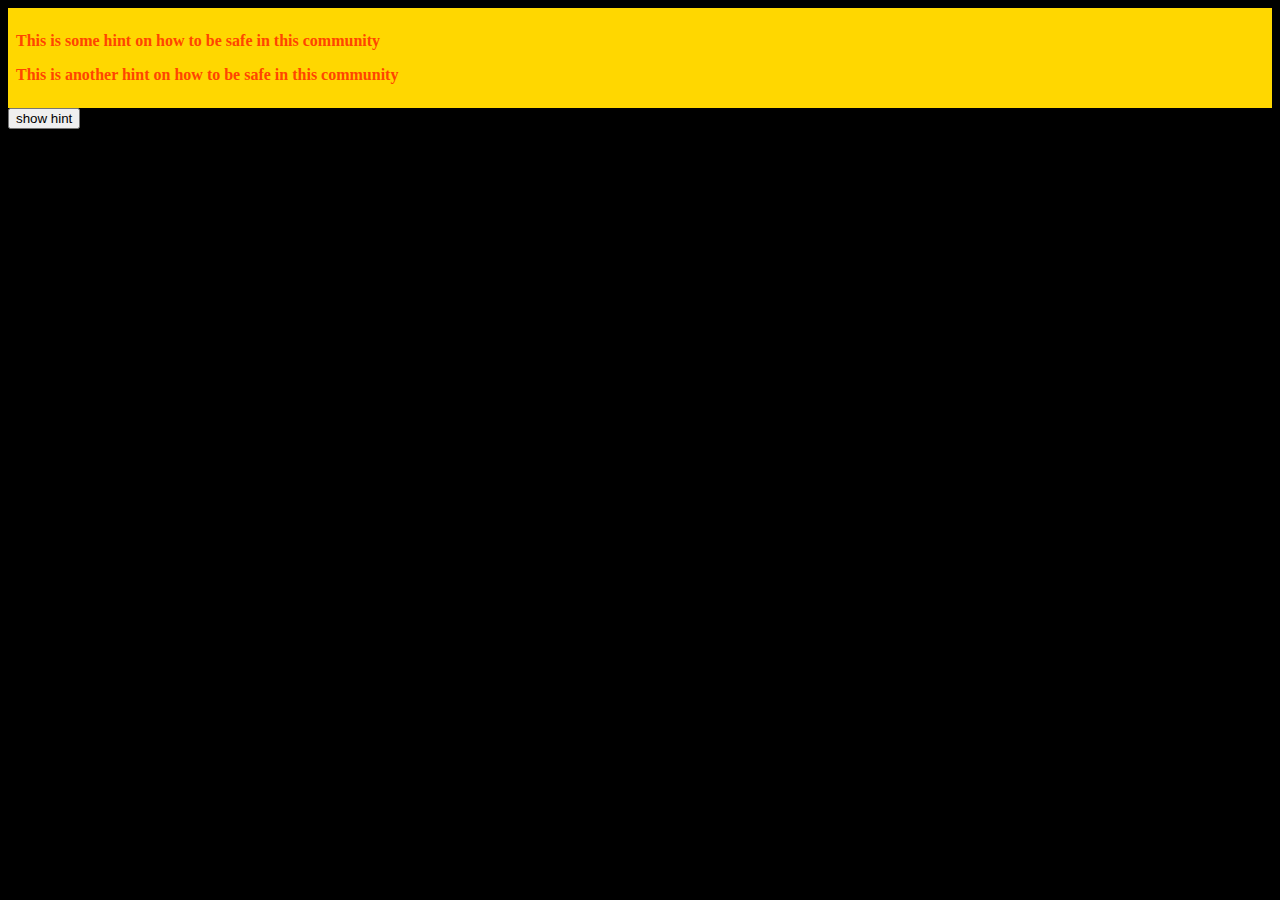
<file: test.html>
<!DOCTYPE html>
<html lang="en">
    <style>
    body{
        background-color: black;
        color: white;
    }
    img{
        width: 250px;
    }
    div#hint{
      background: gold;
      color: orangered;
      padding: .5em;
      font-weight: bold;
    }
    </style>
<head>
    <meta charset="UTF-8">
    <meta name="viewport" content="width=device-width, initial-scale=1.0">
    <title>Document</title>
</head>
<body>
    <div id='hint'>
      
        <p>This is some hint on how to be safe in this community </p>
         <p>This is another hint on how to be safe in this community </p>
        </div>
  
      <button> show hint </button>
<script src="https://ajax.googleapis.com/ajax/libs/jquery/2.1.1/jquery.min.js">
$(document).ready(function(){

$('button').click(function(){
$('#hint').toggle('slow');

});

});
</script>
</body>
</html>
</file>
